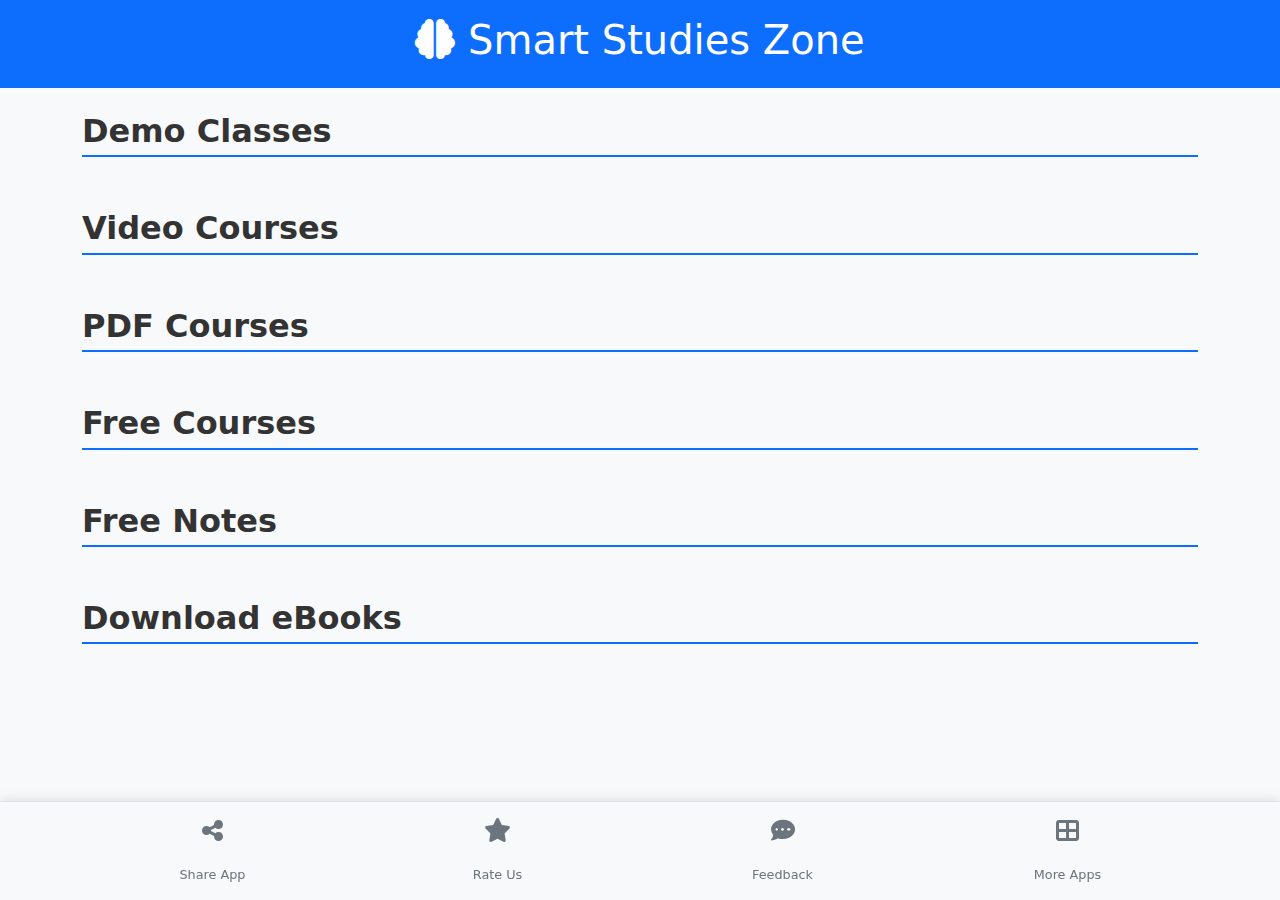
<file: index.html>
<!DOCTYPE html>
<html lang="en">
<head>
    <meta charset="UTF-8">
    <meta name="viewport" content="width=device-width, initial-scale=1.0">
    <title>Smart Studies Zone</title>
    <!-- Bootstrap CSS -->
    <link href="https://cdn.jsdelivr.net/npm/bootstrap@5.3.2/dist/css/bootstrap.min.css" rel="stylesheet">
    <!-- Font Awesome Icons -->
    <link rel="stylesheet" href="https://cdnjs.cloudflare.com/ajax/libs/font-awesome/6.5.1/css/all.min.css">
    <!-- Custom CSS -->
    <link rel="stylesheet" href="css/style.css">
</head>
<body>

    <!-- Header -->
    <header class="bg-primary text-white text-center p-3 sticky-top">
        <h1><i class="fas fa-brain"></i> Smart Studies Zone</h1>
    </header>

    <!-- Main Content -->
    <main class="container my-4">
        
        <!-- Demo Classes Section -->
        <section id="demo-classes" class="mb-5">
            <h2 class="section-title">Demo Classes</h2>
            <div id="demo-classes-list" class="row g-3">
                <!-- Demo classes will be dynamically inserted here -->
            </div>
        </section>

        <!-- Video Courses Section -->
        <section id="video-courses" class="mb-5">
            <h2 class="section-title">Video Courses</h2>
            <div id="video-courses-list" class="row g-3">
                <!-- Video courses will be dynamically inserted here -->
            </div>
        </section>

        <!-- PDF Courses Section -->
        <section id="pdf-courses" class="mb-5">
            <h2 class="section-title">PDF Courses</h2>
            <div id="pdf-courses-list" class="row g-3">
                <!-- PDF courses will be dynamically inserted here -->
            </div>
        </section>
        
        <!-- Free Courses Section -->
        <section id="free-courses" class="mb-5">
            <h2 class="section-title">Free Courses</h2>
            <div id="free-courses-list" class="row g-3">
                <!-- Free courses will be dynamically inserted here -->
            </div>
        </section>

        <!-- Free Notes Section -->
        <section id="free-notes" class="mb-5">
            <h2 class="section-title">Free Notes</h2>
            <div id="free-notes-list" class="row g-3">
                <!-- Free notes will be dynamically inserted here -->
            </div>
        </section>

        <!-- E-Books Section -->
        <section id="ebooks" class="mb-5">
            <h2 class="section-title">Download eBooks</h2>
            <div id="ebooks-list" class="row g-3">
                <!-- E-books will be dynamically inserted here -->
            </div>
        </section>

    </main>
    
    <!-- Ad Placeholder -->
    <div id="ad-container" class="container text-center my-4">
        <!-- Ads will be injected here if configured -->
    </div>


    <!-- Bottom Navigation Footer -->
    <footer class="footer-nav bg-light p-2 fixed-bottom">
        <div class="container">
            <div class="row text-center">
                <div class="col">
                    <a href="#" class="nav-link" id="share-app"><i class="fas fa-share-alt"></i><br>Share App</a>
                </div>
                <div class="col">
                    <a href="#" class="nav-link" id="rate-us"><i class="fas fa-star"></i><br>Rate Us</a>
                </div>
                <div class="col">
                    <a href="#" class="nav-link" id="feedback"><i class="fas fa-comment-dots"></i><br>Feedback</a>
                </div>
                <div class="col">
                    <a href="#" class="nav-link" id="more-apps"><i class="fas fa-th-large"></i><br>More Apps</a>
                </div>
            </div>
        </div>
    </footer>


    <!-- Video Player Modal -->
    <div class="modal fade" id="videoPlayerModal" tabindex="-1" aria-labelledby="videoPlayerModalLabel" aria-hidden="true">
        <div class="modal-dialog modal-lg modal-dialog-centered">
            <div class="modal-content">
                <div class="modal-header">
                    <h5 class="modal-title" id="videoPlayerModalLabel">Video Player</h5>
                    <button type="button" class="btn-close" data-bs-dismiss="modal" aria-label="Close"></button>
                </div>
                <div class="modal-body p-0">
                    <div class="ratio ratio-16x9">
                        <iframe id="video-iframe" src="" title="YouTube video player" frameborder="0" allow="accelerometer; autoplay; clipboard-write; encrypted-media; gyroscope; picture-in-picture" allowfullscreen></iframe>
                    </div>
                </div>
            </div>
        </div>
    </div>

    <!-- Bootstrap JS Bundle -->
    <script src="https://cdn.jsdelivr.net/npm/bootstrap@5.3.2/dist/js/bootstrap.bundle.min.js"></script>
    <!-- Data Manager -->
    <script src="js/data.js"></script>
    <!-- App Logic -->
    <script src="js/app.js"></script>
</body>
</html>
</file>
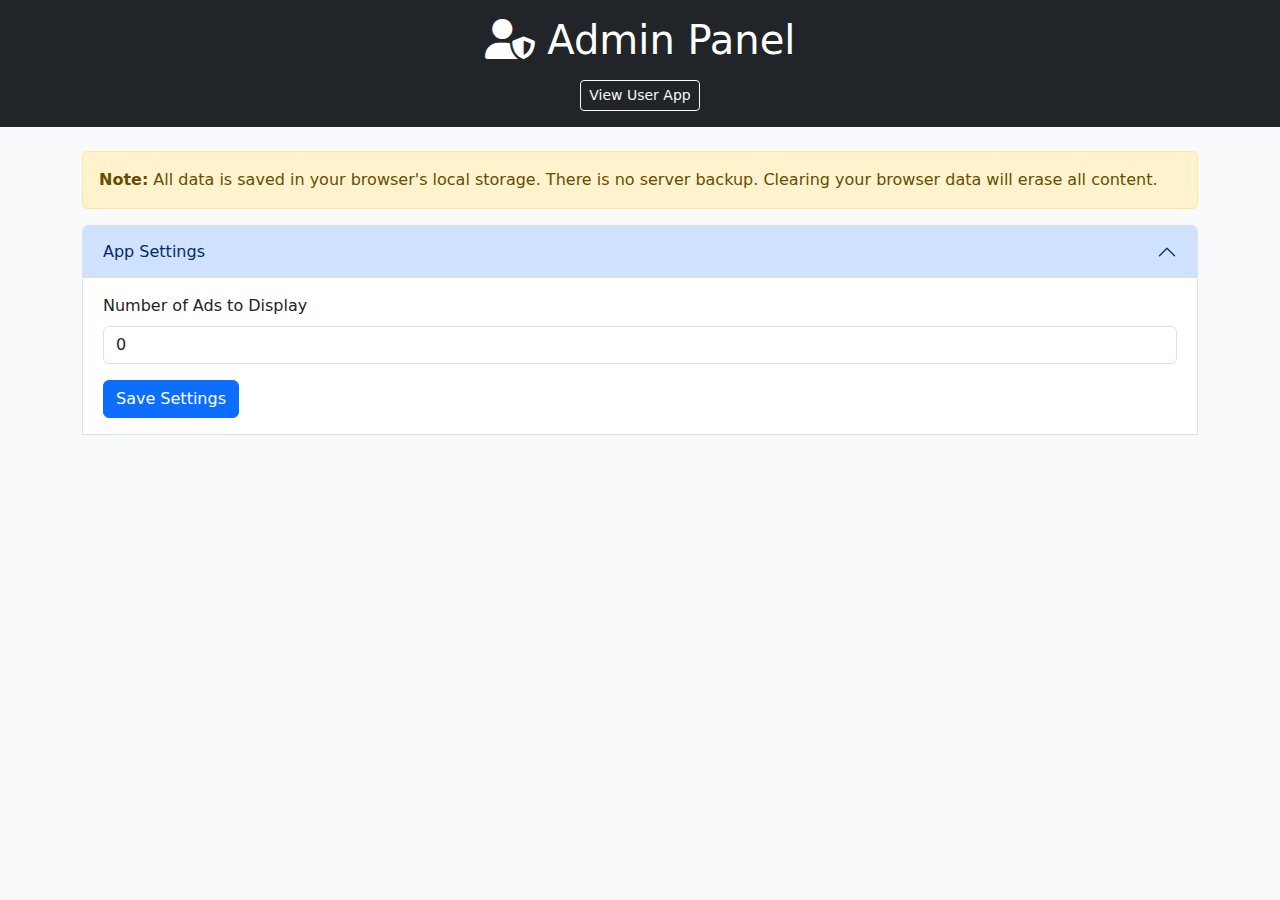
<file: admin.html>
<!DOCTYPE html>
<html lang="en">
<head>
    <meta charset="UTF-8">
    <meta name="viewport" content="width=device-width, initial-scale=1.0">
    <title>Admin Panel - Smart Studies Zone</title>
    <!-- Bootstrap CSS -->
    <link href="https://cdn.jsdelivr.net/npm/bootstrap@5.3.2/dist/css/bootstrap.min.css" rel="stylesheet">
    <!-- Font Awesome Icons -->
    <link rel="stylesheet" href="https://cdnjs.cloudflare.com/ajax/libs/font-awesome/6.5.1/css/all.min.css">
    <!-- Custom CSS -->
    <link rel="stylesheet" href="css/style.css">
</head>
<body>
    <header class="bg-dark text-white text-center p-3">
        <h1><i class="fas fa-user-shield"></i> Admin Panel</h1>
        <a href="index.html" class="btn btn-sm btn-outline-light mt-2">View User App</a>
    </header>

    <main class="container my-4">
        <div class="alert alert-warning">
            <strong>Note:</strong> All data is saved in your browser's local storage. There is no server backup. Clearing your browser data will erase all content.
        </div>

        <div class="accordion" id="adminAccordion">
            
            <!-- Settings -->
            <div class="accordion-item">
                <h2 class="accordion-header" id="headingSettings">
                    <button class="accordion-button" type="button" data-bs-toggle="collapse" data-bs-target="#collapseSettings">
                        App Settings
                    </button>
                </h2>
                <div id="collapseSettings" class="accordion-collapse collapse show" data-bs-parent="#adminAccordion">
                    <div class="accordion-body">
                        <form id="settings-form">
                            <div class="mb-3">
                                <label for="ads-count" class="form-label">Number of Ads to Display</label>
                                <input type="number" class="form-control" id="ads-count" min="0" value="0">
                            </div>
                            <button type="submit" class="btn btn-primary">Save Settings</button>
                        </form>
                    </div>
                </div>
            </div>
            
            <!-- Helper function to generate accordion items -->
            <script>
                function createAccordionItem(id, title, formContent, listContainerId) {
                    return `
                    <div class="accordion-item">
                        <h2 class="accordion-header">
                            <button class="accordion-button collapsed" type="button" data-bs-toggle="collapse" data-bs-target="#collapse-${id}">
                                Manage ${title}
                            </button>
                        </h2>
                        <div id="collapse-${id}" class="accordion-collapse collapse" data-bs-parent="#adminAccordion">
                            <div class="accordion-body">
                                <h5>Add New ${title}</h5>
                                <form id="form-${id}" class="mb-4 p-3 border rounded">
                                    ${formContent}
                                </form>
                                <h5>Existing ${title}</h5>
                                <div id="${listContainerId}" class="list-group">
                                    <!-- Existing items will be listed here -->
                                </div>
                            </div>
                        </div>
                    </div>`;
                }
            </script>
            
            <div id="content-management-sections">
                <!-- All content sections will be injected here by admin.js -->
            </div>

        </div>
    </main>

    <!-- Bootstrap JS Bundle -->
    <script src="https://cdn.jsdelivr.net/npm/bootstrap@5.3.2/dist/js/bootstrap.bundle.min.js"></script>
    <!-- Data Manager -->
    <script src="js/data.js"></script>
    <!-- Admin Logic -->
    <script src="js/admin.js"></script>
</body>
</html>
</file>
<file: css/style.css>
/* General Body & Theming */
body {
    background-color: #f8f9fa;
    padding-bottom: 80px; /* Space for fixed footer */
}

.section-title {
    border-bottom: 2px solid #0d6efd;
    padding-bottom: 5px;
    margin-bottom: 20px;
    font-weight: bold;
    color: #333;
}

/* Card Styles */
.card {
    transition: transform 0.2s ease-in-out, box-shadow 0.2s ease-in-out;
    border: 1px solid #ddd;
}

.card:hover {
    transform: translateY(-5px);
    box-shadow: 0 4px 12px rgba(0, 0, 0, 0.1);
}

.card-title {
    font-weight: 600;
}

.card .btn {
    width: 100%;
}

.card-icon {
    font-size: 2.5rem;
    color: #0d6efd;
}

/* Fixed Footer Navigation */
.footer-nav {
    border-top: 1px solid #dee2e6;
    box-shadow: 0 -2px 10px rgba(0,0,0,0.1);
}

.footer-nav .nav-link {
    color: #6c757d;
    font-size: 0.8rem;
    padding-top: 0.5rem;
    padding-bottom: 0.5rem;
}

.footer-nav .nav-link i {
    font-size: 1.5rem;
    display: block;
    margin-bottom: 4px;
}

.footer-nav .nav-link:hover {
    color: #0d6efd;
}

/* Admin Panel Specific Styles */
#adminAccordion .accordion-body h5 {
    margin-top: 1rem;
    color: #495057;
}

.list-group-item .btn-danger {
    float: right;
}

.list-group-item span {
    display: inline-block;
    max-width: 80%;
    overflow: hidden;
    text-overflow: ellipsis;
    white-space: nowrap;
    vertical-align: middle;
}

/* Ad Placeholder */
#ad-container .ad-placeholder {
    height: 60px;
    background-color: #e9ecef;
    border: 1px dashed #ced4da;
    display: flex;
    align-items: center;
    justify-content: center;
    color: #6c757d;
    margin-top: 15px;
}
</file>
